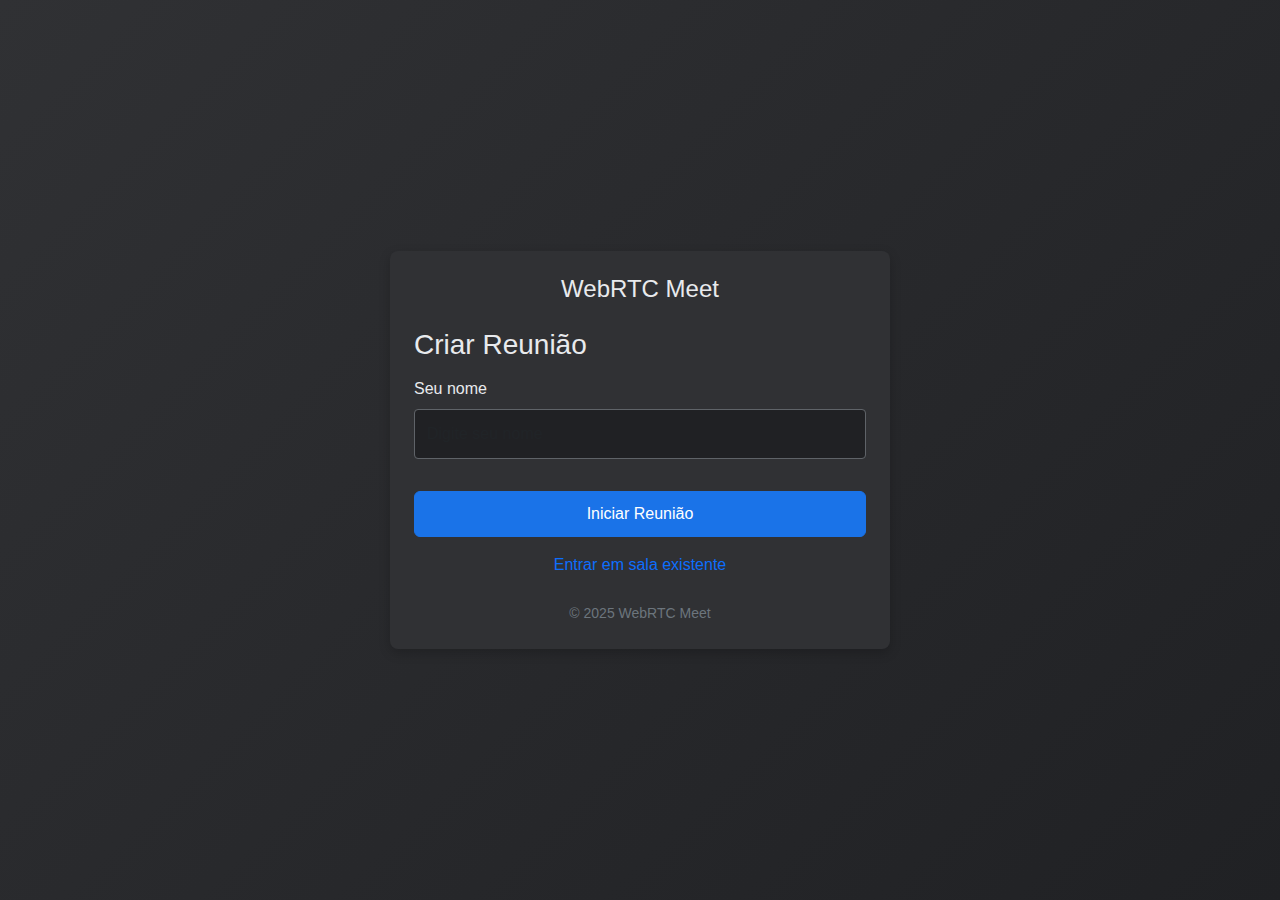
<file: index.html>
<!DOCTYPE html>
<html lang="pt-BR">
<head>
  <meta charset="UTF-8">
  <meta name="viewport" content="width=device-width, initial-scale=1.0">
  <title>WebRTC Meet</title>
  <link rel="stylesheet" href="https://cdn.jsdelivr.net/npm/bootstrap@5/dist/css/bootstrap.min.css">
  <link rel="stylesheet" href="https://use.fontawesome.com/releases/v5.15.4/css/all.css">
  <link rel="stylesheet" href="styles.css">
</head>
<body class="login-page">
  <div class="login-container">
    <!-- Título principal centralizado -->
    <h1 class="text-center mb-4">WebRTC Meet</h1>
    
    <div class="tab-content" id="tab-content">
      <!-- Aba principal - Criar reunião é o fluxo principal -->
      <div class="tab-pane active" id="create-tab">
        <h2 class="h3 mb-3">Criar Reunião</h2>
        <form id="create-form">
          <div class="form-group mb-3">
            <label for="create-name" class="form-label">Seu nome</label>
            <input type="text" id="create-name" class="form-control" placeholder="Digite seu nome" required>
          </div>
          <button type="submit" class="btn btn-primary w-100 mt-3">Iniciar Reunião</button>
          <div class="text-center mt-3">
            <a href="#" id="switch-to-join" class="text-decoration-none">Entrar em sala existente</a>
          </div>
        </form>
      </div>
      
      <!-- Aba secundária - Entrar em reunião existente -->
      <div class="tab-pane" id="join-tab">
        <h2 class="h3 mb-3">Entrar em Reunião</h2>
        <form id="join-form">
          <div class="form-group mb-3">
            <label for="join-name" class="form-label">Seu nome</label>
            <input type="text" id="join-name" class="form-control" placeholder="Digite seu nome" required>
          </div>
          <div class="form-group mb-3">
            <label for="room-code" class="form-label">Código da sala</label>
            <input type="text" id="room-code" class="form-control" placeholder="xxx-xxxx-xxx" required>
          </div>
          <button type="submit" class="btn btn-primary w-100 mt-3">Entrar na Reunião</button>
          <div class="text-center mt-3">
            <a href="#" id="switch-to-create" class="text-decoration-none">Criar nova sala</a>
          </div>
        </form>
      </div>
    </div>
    
    <!-- Rodapé -->
    <div class="text-center mt-4 text-secondary">
      <small>&copy; 2025 WebRTC Meet</small>
    </div>
  </div>
  
  <script src="index.js"></script>
</body>
</html>
</file>
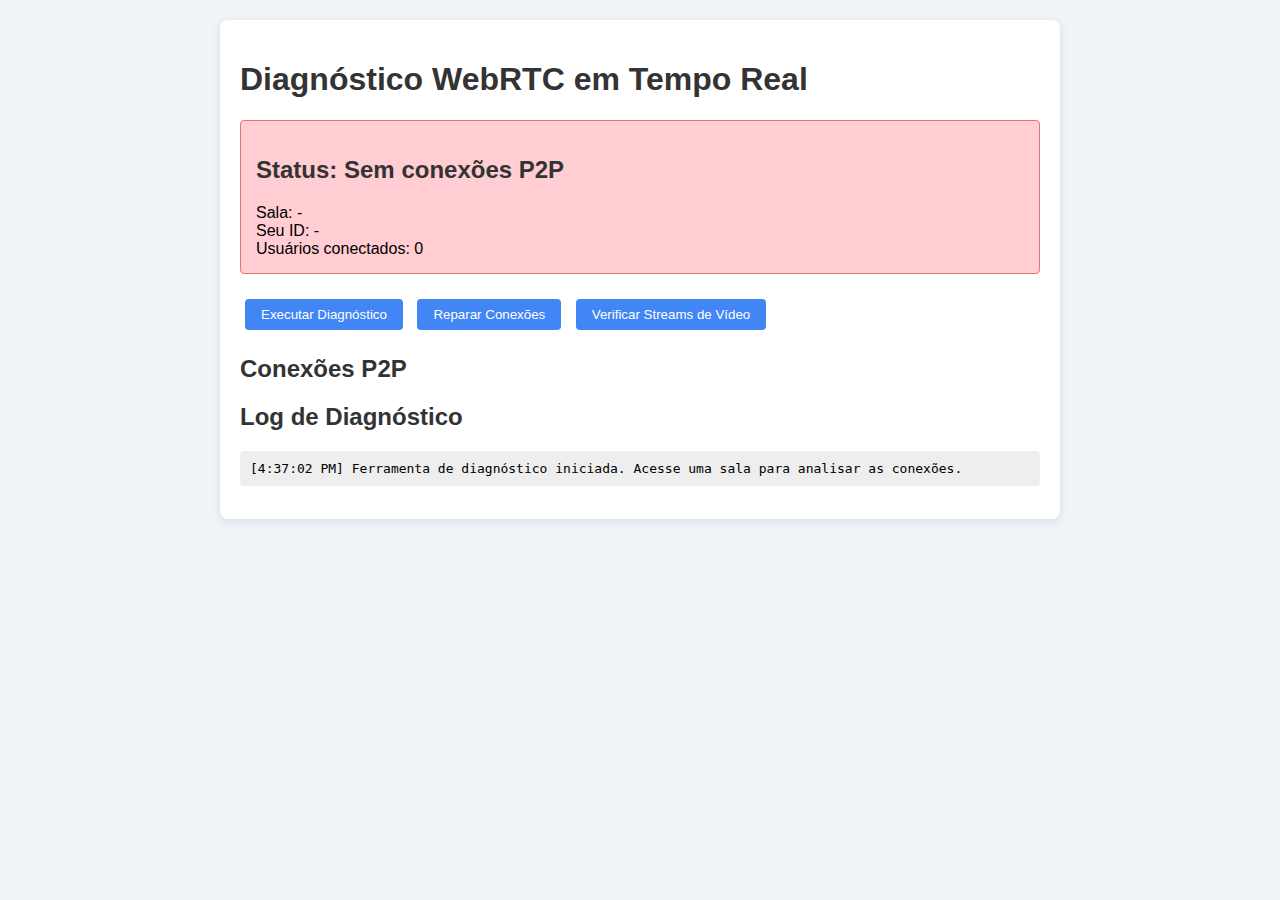
<file: conexao-diagnostico.html>
<!DOCTYPE html>
<html lang="pt-br">
<head>
    <meta charset="UTF-8">
    <meta name="viewport" content="width=device-width, initial-scale=1.0">
    <title>Diagnóstico WebRTC em Tempo Real</title>
    <style>
        body {
            font-family: Arial, sans-serif;
            margin: 0;
            padding: 20px;
            background-color: #f0f4f8;
        }
        h1, h2 {
            color: #333;
        }
        .container {
            max-width: 800px;
            margin: 0 auto;
            background: white;
            padding: 20px;
            border-radius: 8px;
            box-shadow: 0 2px 10px rgba(0,0,0,0.1);
        }
        button {
            background: #4285f4;
            color: white;
            border: none;
            padding: 8px 16px;
            border-radius: 4px;
            cursor: pointer;
            margin: 5px;
        }
        button:hover {
            background: #3367d6;
        }
        .card {
            border: 1px solid #ddd;
            border-radius: 4px;
            padding: 10px;
            margin: 10px 0;
            background: #f9f9f9;
        }
        .error {
            color: #d32f2f;
            font-weight: bold;
        }
        .success {
            color: #388e3c;
            font-weight: bold;
        }
        pre {
            background: #eee;
            padding: 10px;
            border-radius: 4px;
            overflow-x: auto;
        }
        .actions {
            margin: 20px 0;
        }
        #connection-status {
            padding: 15px;
            margin: 10px 0;
            border-radius: 4px;
        }
        .status-connected {
            background-color: #c8e6c9;
            border: 1px solid #81c784;
        }
        .status-disconnected {
            background-color: #ffcdd2;
            border: 1px solid #e57373;
        }
        .connection-details {
            display: grid;
            grid-template-columns: 1fr 1fr;
            gap: 10px;
            margin-top: 10px;
        }
    </style>
</head>
<body>
    <div class="container">
        <h1>Diagnóstico WebRTC em Tempo Real</h1>
        
        <div id="connection-status" class="status-disconnected">
            <h2>Status: <span id="status-text">Desconectado</span></h2>
            <div>Sala: <span id="room-id">-</span></div>
            <div>Seu ID: <span id="user-id">-</span></div>
            <div>Usuários conectados: <span id="connected-users">0</span></div>
        </div>
        
        <div class="actions">
            <button id="diagnose-btn">Executar Diagnóstico</button>
            <button id="repair-btn">Reparar Conexões</button>
            <button id="check-video-btn">Verificar Streams de Vídeo</button>
        </div>

        <h2>Conexões P2P</h2>
        <div id="connections-container"></div>
        
        <h2>Log de Diagnóstico</h2>
        <pre id="diagnostics-log"></pre>
    </div>

    <script type="module">
        import { diagnoseConnections, repairConnections, verifyVideoTracks } from './connection-fix.js';
        import * as WebRTC from './webrtc.js';
        
        // Elements
        const diagnoseBtn = document.getElementById('diagnose-btn');
        const repairBtn = document.getElementById('repair-btn');
        const checkVideoBtn = document.getElementById('check-video-btn');
        const connectionsContainer = document.getElementById('connections-container');
        const diagnosticsLog = document.getElementById('diagnostics-log');
        const statusText = document.getElementById('status-text');
        const roomIdElement = document.getElementById('room-id');
        const userIdElement = document.getElementById('user-id');
        const connectedUsersElement = document.getElementById('connected-users');
        const connectionStatus = document.getElementById('connection-status');
        
        // Add to log
        function log(message) {
            const timestamp = new Date().toLocaleTimeString();
            diagnosticsLog.textContent += `[${timestamp}] ${message}\n`;
            diagnosticsLog.scrollTop = diagnosticsLog.scrollHeight;
        }
        
        // Get WebRTC debug info
        function updateConnectionStatus() {
            const debugInfo = WebRTC.getDebugInfo();
            
            if (debugInfo) {
                roomIdElement.textContent = debugInfo.roomId || '-';
                userIdElement.textContent = debugInfo.userId || '-';
                
                const connectionCount = Object.keys(debugInfo.connections).length;
                connectedUsersElement.textContent = connectionCount.toString();
                
                if (connectionCount > 0) {
                    statusText.textContent = 'Conectado';
                    connectionStatus.className = 'status-connected';
                } else {
                    statusText.textContent = 'Sem conexões P2P';
                    connectionStatus.className = 'status-disconnected';
                }
                
                // Update connections display
                connectionsContainer.innerHTML = '';
                
                Object.entries(debugInfo.connections).forEach(([peerId, conn]) => {
                    const card = document.createElement('div');
                    card.className = 'card';
                    
                    const connectionState = conn.connectionState || conn.iceConnectionState;
                    const isConnected = connectionState === 'connected' || connectionState === 'completed';
                    
                    card.innerHTML = `
                        <h3>Peer: ${peerId}</h3>
                        <div class="connection-details">
                            <div>Estado ICE: <span class="${isConnected ? 'success' : 'error'}">${conn.iceConnectionState || 'N/A'}</span></div>
                            <div>Estado conexão: <span class="${isConnected ? 'success' : 'error'}">${conn.connectionState || 'N/A'}</span></div>
                            <div>Estado sinalização: ${conn.signalingState || 'N/A'}</div>
                            <div>Canal de dados: ${conn.dataChannelReadyState || 'N/A'}</div>
                        </div>
                        <button class="restart-btn" data-peer="${peerId}">Reiniciar conexão</button>
                    `;
                    
                    connectionsContainer.appendChild(card);
                });
                
                // Add event listeners to restart buttons
                document.querySelectorAll('.restart-btn').forEach(btn => {
                    btn.addEventListener('click', async () => {
                        const peerId = btn.dataset.peer;
                        log(`Reiniciando conexão com ${peerId}...`);
                        await repairConnections(WebRTC.getPeerConnections(), WebRTC.getUserId());
                        updateConnectionStatus();
                    });
                });
            }
        }
        
        // Run diagnosis
        diagnoseBtn.addEventListener('click', () => {
            log('Executando diagnóstico...');
            try {
                diagnoseConnections(WebRTC.getPeerConnections());
                updateConnectionStatus();
                log('Diagnóstico concluído. Verifique o console para detalhes.');
            } catch (e) {
                log(`Erro no diagnóstico: ${e.message}`);
                console.error(e);
            }
        });
        
        // Repair connections
        repairBtn.addEventListener('click', async () => {
            log('Tentando reparar conexões...');
            try {
                await repairConnections(WebRTC.getPeerConnections(), WebRTC.getUserId());
                updateConnectionStatus();
                log('Reparos concluídos. Verifique o console para detalhes.');
            } catch (e) {
                log(`Erro no reparo: ${e.message}`);
                console.error(e);
            }
        });
        
        // Check video tracks
        checkVideoBtn.addEventListener('click', () => {
            log('Verificando streams de vídeo...');
            try {
                verifyVideoTracks(WebRTC.getPeerConnections());
                log('Verificação de vídeo concluída. Verifique o console para detalhes.');
            } catch (e) {
                log(`Erro na verificação de vídeo: ${e.message}`);
                console.error(e);
            }
        });
        
        // Update status periodically
        setInterval(updateConnectionStatus, 3000);
        
        // Initial update
        updateConnectionStatus();
        log('Ferramenta de diagnóstico iniciada. Acesse uma sala para analisar as conexões.');
    </script>
</body>
</html>
</file>
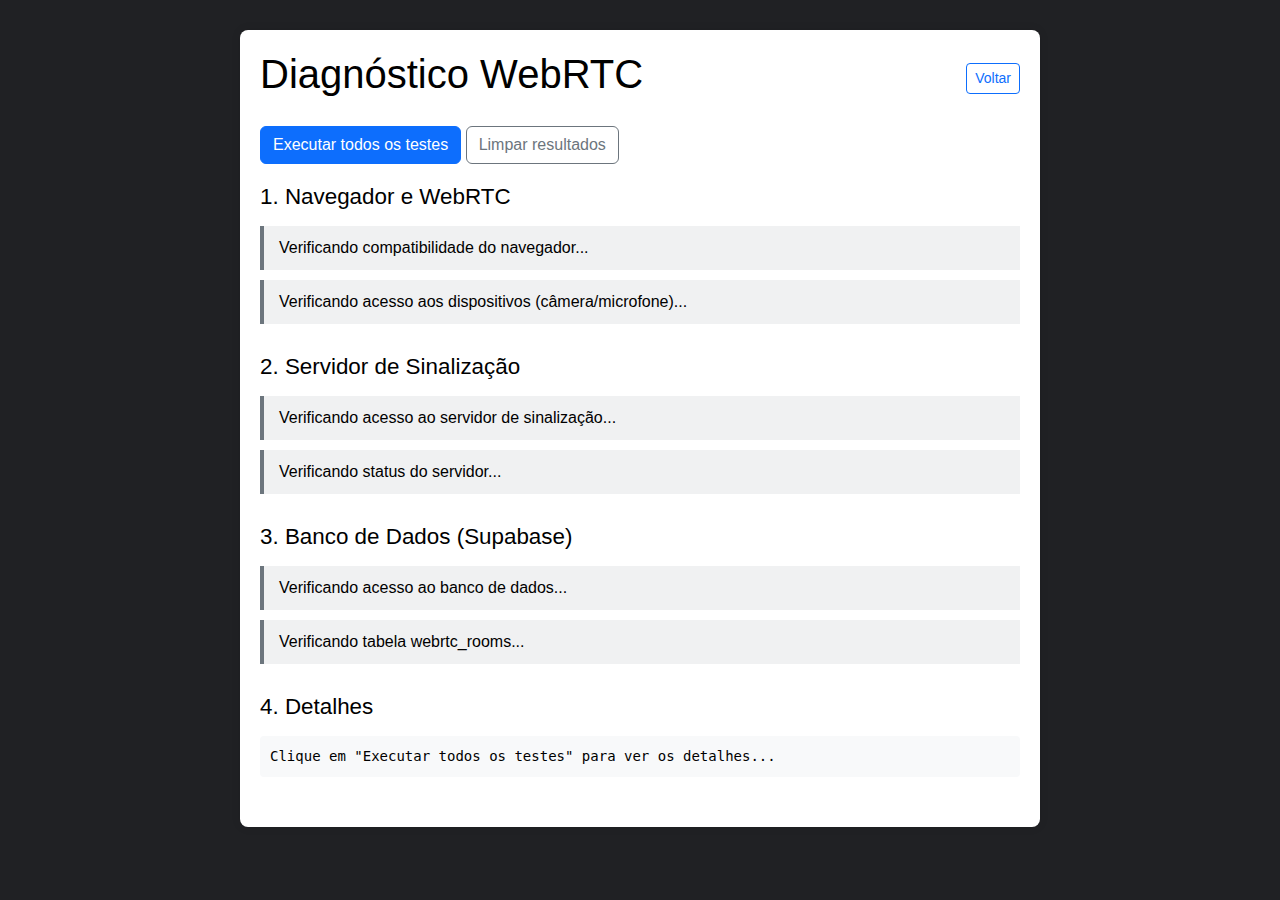
<file: diagnostico.html>
<!DOCTYPE html>
<html lang="pt-br">
<head>
    <meta charset="UTF-8">
    <meta name="viewport" content="width=device-width, initial-scale=1.0">
    <title>Diagnóstico WebRTC</title>
    <link rel="stylesheet" href="https://cdn.jsdelivr.net/npm/bootstrap@5/dist/css/bootstrap.min.css">
    <link rel="stylesheet" href="styles.css">
    <link rel="stylesheet" href="diagnostico-style.css">
    <style>
        /* Estilos movidos para diagnostico-style.css */
        .diagnostic-container {
            max-width: 800px;
            margin: 30px auto;
            padding: 20px;
            background-color: #fff;
            box-shadow: 0 0 10px rgba(0,0,0,0.1);
            border-radius: 8px;
        }
        
        .status-item {
            border-left: 4px solid #ccc;
            padding: 10px 15px;
            margin: 10px 0;
        }
        
        .status-success {
            border-left-color: #28a745;
            background-color: rgba(40, 167, 69, 0.1);
        }
        
        .status-warning {
            border-left-color: #ffc107;
            background-color: rgba(255, 193, 7, 0.1);
        }
        
        .status-error {
            border-left-color: #dc3545;
            background-color: rgba(220, 53, 69, 0.1);
        }
        
        .status-pending {
            border-left-color: #6c757d;
            background-color: rgba(108, 117, 125, 0.1);
        }
        
        .test-group {
            margin-bottom: 30px;
        }
        
        .test-group h2 {
            font-size: 1.4rem;
            margin-bottom: 15px;
        }
        
        .details-box {
            background-color: #f8f9fa;
            padding: 10px;
            border-radius: 4px;
            font-family: monospace;
            font-size: 14px;
            overflow-x: auto;
        }
        
        .action-buttons {
            margin: 20px 0;
        }
    </style>
</head>
<body>
    <div class="diagnostic-container">
        <div class="d-flex justify-content-between align-items-center">
            <h1>Diagnóstico WebRTC</h1>
            <a href="index.html" class="btn btn-outline-primary btn-sm">Voltar</a>
        </div>
        
        <div class="action-buttons">
            <button id="run-all-tests" class="btn btn-primary">Executar todos os testes</button>
            <button id="clear-results" class="btn btn-outline-secondary">Limpar resultados</button>
        </div>
        
        <div class="test-group">
            <h2>1. Navegador e WebRTC</h2>
            <div id="browser-check" class="status-item status-pending">Verificando compatibilidade do navegador...</div>
            <div id="device-access" class="status-item status-pending">Verificando acesso aos dispositivos (câmera/microfone)...</div>
        </div>
        
        <div class="test-group">
            <h2>2. Servidor de Sinalização</h2>
            <div id="server-access" class="status-item status-pending">Verificando acesso ao servidor de sinalização...</div>
            <div id="server-status" class="status-item status-pending">Verificando status do servidor...</div>
        </div>
        
        <div class="test-group">
            <h2>3. Banco de Dados (Supabase)</h2>
            <div id="db-access" class="status-item status-pending">Verificando acesso ao banco de dados...</div>
            <div id="db-table" class="status-item status-pending">Verificando tabela webrtc_rooms...</div>
        </div>
        
        <div class="test-group">
            <h2>4. Detalhes</h2>
            <div id="details" class="details-box">
                Clique em "Executar todos os testes" para ver os detalhes...
            </div>
        </div>
    </div>

    <script type="module">
        import { runSetupCheck, checkTableStatus, checkSignalServerStatus } from './setup-check.js';
        
        const SIGNALING_SERVER = 'https://webrtc-signaling.mosaicoworkers.workers.dev';
        
        // Status elements
        const browserCheck = document.getElementById('browser-check');
        const deviceAccess = document.getElementById('device-access');
        const serverAccess = document.getElementById('server-access');
        const serverStatus = document.getElementById('server-status');
        const dbAccess = document.getElementById('db-access');
        const dbTable = document.getElementById('db-table');
        const details = document.getElementById('details');
        
        // Buttons
        document.getElementById('run-all-tests').addEventListener('click', runAllTests);
        document.getElementById('clear-results').addEventListener('click', clearResults);
        
        // Set status with styling
        function setStatus(element, status, message) {
            element.textContent = message;
            element.className = 'status-item';
            
            switch(status) {
                case 'success':
                    element.classList.add('status-success');
                    break;
                case 'warning':
                    element.classList.add('status-warning');
                    break;
                case 'error':
                    element.classList.add('status-error');
                    break;
                default:
                    element.classList.add('status-pending');
            }
        }
        
        // Initialize with pending status
        function resetStatus() {
            setStatus(browserCheck, 'pending', 'Verificando compatibilidade do navegador...');
            setStatus(deviceAccess, 'pending', 'Verificando acesso aos dispositivos (câmera/microfone)...');
            setStatus(serverAccess, 'pending', 'Verificando acesso ao servidor de sinalização...');
            setStatus(serverStatus, 'pending', 'Verificando status do servidor...');
            setStatus(dbAccess, 'pending', 'Verificando acesso ao banco de dados...');
            setStatus(dbTable, 'pending', 'Verificando tabela webrtc_rooms...');
        }
        
        // Clear all results
        function clearResults() {
            resetStatus();
            details.textContent = 'Clique em "Executar todos os testes" para ver os detalhes...';
        }
        
        // Append detail information
        function appendDetail(message) {
            if (details.textContent === 'Clique em "Executar todos os testes" para ver os detalhes...') {
                details.textContent = '';
            }
            
            const timestamp = new Date().toLocaleTimeString();
            details.textContent += `[${timestamp}] ${message}\n`;
            details.scrollTop = details.scrollHeight;
            
            // Garantir que o texto seja visível (preto)
            details.style.color = '#000';
        }
        
        // Check browser compatibility
        async function checkBrowserCompatibility() {
            appendDetail('Verificando compatibilidade do navegador...');
            
            const features = {
                rtcPeerConnection: 'RTCPeerConnection' in window,
                getUserMedia: 'mediaDevices' in navigator && 'getUserMedia' in navigator.mediaDevices,
                rtcDataChannel: 'RTCDataChannel' in window
            };
            
            const allSupported = Object.values(features).every(f => f === true);
            
            if (allSupported) {
                setStatus(browserCheck, 'success', '✅ Navegador compatível com WebRTC');
                appendDetail('✅ Navegador suporta todas as APIs WebRTC necessárias');
            } else {
                setStatus(browserCheck, 'error', '❌ Navegador não totalmente compatível com WebRTC');
                appendDetail('❌ Navegador não suporta todas as APIs WebRTC necessárias:');
                
                if (!features.rtcPeerConnection) appendDetail('  - RTCPeerConnection não suportado');
                if (!features.getUserMedia) appendDetail('  - getUserMedia não suportado');
                if (!features.rtcDataChannel) appendDetail('  - RTCDataChannel não suportado');
            }
            
            return allSupported;
        }
        
        // Check device access
        async function checkDeviceAccess() {
            appendDetail('Verificando acesso aos dispositivos de mídia...');
            
            try {
                const devices = await navigator.mediaDevices.enumerateDevices();
                const hasCamera = devices.some(device => device.kind === 'videoinput');
                const hasMicrophone = devices.some(device => device.kind === 'audioinput');
                
                if (hasCamera && hasMicrophone) {
                    setStatus(deviceAccess, 'success', '✅ Câmera e microfone disponíveis');
                    appendDetail(`✅ Dispositivos encontrados: ${devices.length} total`);
                    appendDetail(`  - Câmeras: ${devices.filter(d => d.kind === 'videoinput').length}`);
                    appendDetail(`  - Microfones: ${devices.filter(d => d.kind === 'audioinput').length}`);
                } else {
                    const missing = [];
                    if (!hasCamera) missing.push('câmera');
                    if (!hasMicrophone) missing.push('microfone');
                    
                    setStatus(deviceAccess, 'warning', `⚠️ Falta acesso a ${missing.join(' e ')}`);
                    appendDetail(`⚠️ Dispositivos faltando: ${missing.join(', ')}`);
                }
                
                return true;
            } catch (error) {
                setStatus(deviceAccess, 'error', '❌ Erro ao acessar dispositivos');
                appendDetail(`❌ Erro ao acessar dispositivos: ${error.message}`);
                return false;
            }
        }
        
        // Check signaling server access
        async function checkServerAccessibility() {
            appendDetail('Verificando acesso ao servidor de sinalização...');
            
            try {
                const startTime = performance.now();
                const response = await fetch(`${SIGNALING_SERVER}/status`, { 
                    method: 'HEAD',
                    cache: 'no-store' 
                });
                const endTime = performance.now();
                const latency = Math.round(endTime - startTime);
                
                if (response.ok) {
                    setStatus(serverAccess, 'success', `✅ Servidor acessível (${latency}ms)`);
                    appendDetail(`✅ Servidor de sinalização acessível com latência de ${latency}ms`);
                    return true;
                } else {
                    setStatus(serverAccess, 'error', `❌ Resposta com erro: ${response.status}`);
                    appendDetail(`❌ Servidor respondeu com status ${response.status} ${response.statusText}`);
                    return false;
                }
            } catch (error) {
                setStatus(serverAccess, 'error', '❌ Servidor inacessível');
                appendDetail(`❌ Erro ao acessar servidor: ${error.message}`);
                return false;
            }
        }
        
        // Check server status
        async function checkServerStatus() {
            appendDetail('Verificando status do servidor de sinalização...');
            
            try {
                const response = await fetch(`${SIGNALING_SERVER}/status`);
                
                if (response.ok) {
                    const data = await response.json();
                    
                    if (data.success) {
                        setStatus(serverStatus, 'success', `✅ Servidor online com ${data.stats.rooms} salas`);
                        appendDetail(`✅ Status do servidor: Online`);
                        appendDetail(`  - Salas ativas: ${data.stats.rooms}`);
                        appendDetail(`  - Usuários totais: ${data.stats.totalUsers}`);
                        return true;
                    } else {
                        setStatus(serverStatus, 'warning', '⚠️ Resposta anormal do servidor');
                        appendDetail(`⚠️ Servidor retornou resposta anormal: ${JSON.stringify(data)}`);
                        return false;
                    }
                } else {
                    setStatus(serverStatus, 'error', `❌ Erro ao verificar status: ${response.status}`);
                    appendDetail(`❌ Erro ao verificar status do servidor: ${response.status} ${response.statusText}`);
                    return false;
                }
            } catch (error) {
                setStatus(serverStatus, 'error', '❌ Erro ao verificar status do servidor');
                appendDetail(`❌ Erro ao verificar status do servidor: ${error.message}`);
                return false;
            }
        }
        
        // Check database access
        async function checkDatabaseAccess() {
            appendDetail('Verificando acesso ao banco de dados Supabase...');
            
            try {
                const response = await fetch(`${SIGNALING_SERVER}/tablestatus`);
                
                if (response.ok) {
                    const data = await response.json();
                    
                    if (data.success) {
                        setStatus(dbAccess, 'success', '✅ Banco de dados acessível');
                        appendDetail(`✅ Banco de dados Supabase acessível: ${data.supabaseUrl}`);
                        return true;
                    } else {
                        setStatus(dbAccess, 'error', `❌ Erro de acesso: ${data.error}`);
                        appendDetail(`❌ Erro ao acessar banco de dados: ${data.error}`);
                        appendDetail(`  Detalhes: ${data.details || 'Sem detalhes adicionais'}`);
                        return false;
                    }
                } else {
                    setStatus(dbAccess, 'error', `❌ Erro na API: ${response.status}`);
                    appendDetail(`❌ Erro na API ao verificar banco: ${response.status} ${response.statusText}`);
                    return false;
                }
            } catch (error) {
                setStatus(dbAccess, 'error', '❌ Erro ao verificar banco');
                appendDetail(`❌ Erro ao verificar banco de dados: ${error.message}`);
                return false;
            }
        }
        
        // Check database table
        async function checkDatabaseTable() {
            appendDetail('Verificando tabela webrtc_rooms...');
            
            try {
                const response = await fetch(`${SIGNALING_SERVER}/tablestatus`);
                
                if (response.ok) {
                    const data = await response.json();
                    
                    if (data.success) {
                        setStatus(dbTable, 'success', `✅ Tabela OK: ${data.count} salas`);
                        appendDetail(`✅ Tabela webrtc_rooms encontrada`);
                        appendDetail(`  - Número de salas registradas: ${data.count}`);
                        return true;
                    } else {
                        setStatus(dbTable, 'error', '❌ Erro ao verificar tabela');
                        appendDetail(`❌ Erro ao verificar tabela: ${data.error}`);
                        return false;
                    }
                } else {
                    setStatus(dbTable, 'error', `❌ Erro na API: ${response.status}`);
                    appendDetail(`❌ Erro na API ao verificar tabela: ${response.status} ${response.statusText}`);
                    return false;
                }
            } catch (error) {
                setStatus(dbTable, 'error', '❌ Erro ao verificar tabela');
                appendDetail(`❌ Erro ao verificar tabela: ${error.message}`);
                return false;
            }
        }
        
        // Run all tests
        async function runAllTests() {
            // Reset status
            resetStatus();
            
            // Clear details
            details.textContent = '';
            
            appendDetail('Iniciando diagnóstico completo...');
            appendDetail(`Hora de início: ${new Date().toLocaleTimeString()}`);
            appendDetail(`Navegador: ${navigator.userAgent}`);
            appendDetail('-------------------------------------');
            
            // Run all tests in sequence
            await checkBrowserCompatibility();
            await checkDeviceAccess();
            await checkServerAccessibility();
            await checkServerStatus();
            await checkDatabaseAccess();
            await checkDatabaseTable();
            
            appendDetail('-------------------------------------');
            appendDetail(`Diagnóstico concluído: ${new Date().toLocaleTimeString()}`);
        }
        
        // Run basic checks on page load
        document.addEventListener('DOMContentLoaded', () => {
            checkBrowserCompatibility();
        });
    </script>
</body>
</html>
</file>
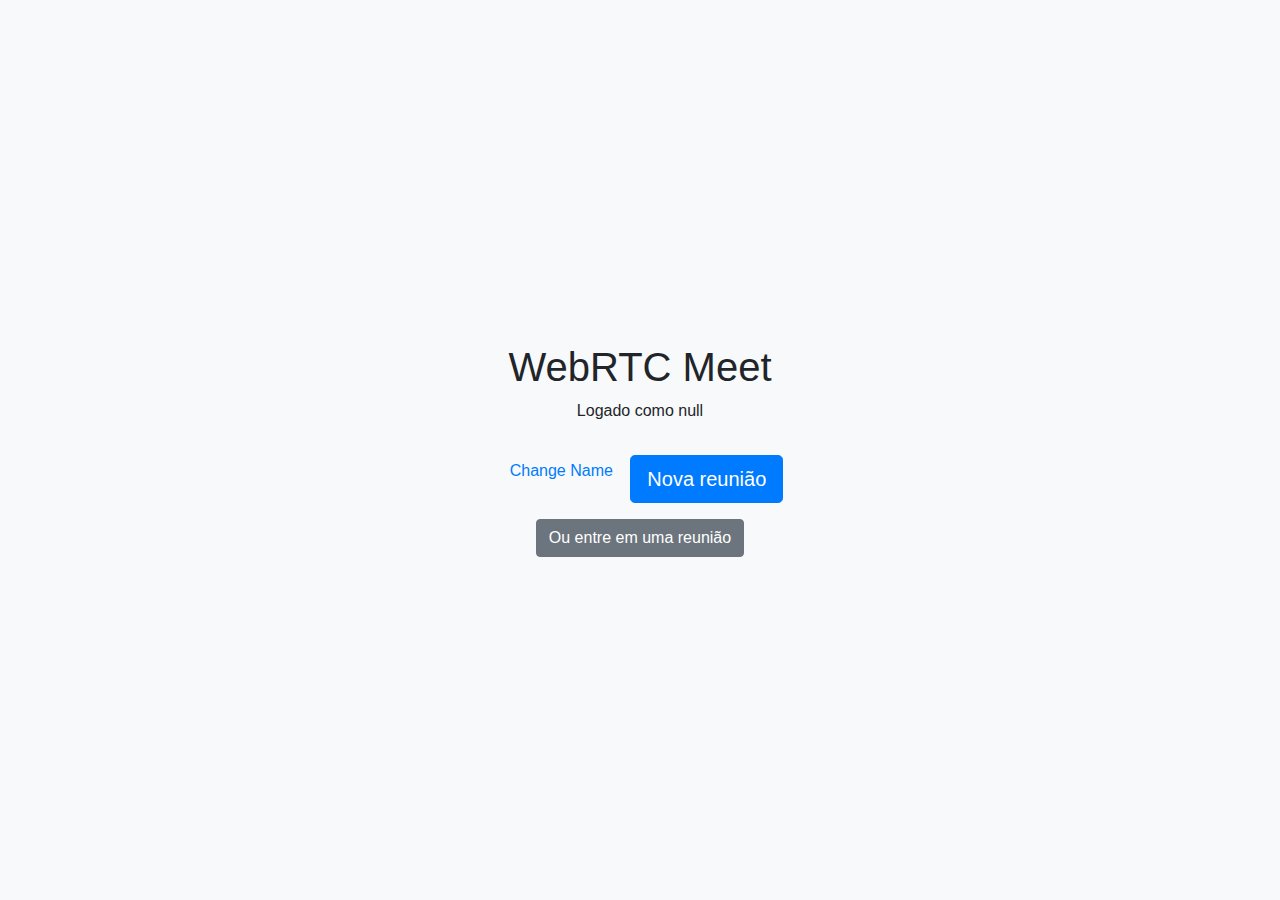
<file: sala.html>
<!DOCTYPE html>
<html lang="en">
<head>
  <meta charset="UTF-8" />
  <meta name="viewport" content="width=device-width, initial-scale=1.0" />
  <title>WebRTC Meet - Create or Join Room</title>
  <link rel="stylesheet" href="https://stackpath.bootstrapcdn.com/bootstrap/4.5.2/css/bootstrap.min.css">
  <style>
    body {
      display: flex;
      justify-content: center;
      align-items: center;
      height: 100vh;
      background-color: #f8f9fa;
    }
    .container {
      max-width: 400px;
    }
  </style>
</head>
<body>
  <div class="container text-center">
    <h1>WebRTC Meet</h1>
    <p id="user-greeting"></p>
    <button id="change-name" class="btn btn-link">Change Name</button>
    <button id="new-meeting" class="btn btn-primary btn-lg mt-3">Nova reunião</button>
    <div class="mt-3">
      <button id="join-meeting-button" class="btn btn-secondary">Ou entre em uma reunião</button>
      <form id="join-meeting-form" class="mt-3" style="display: none;">
        <div class="form-group">
          <label for="room-name">Nome da sala</label>
          <input type="text" id="room-name" class="form-control" required>
        </div>
        <button type="submit" class="btn btn-success mt-3">Entrar</button>
      </form>
    </div>
  </div>
  <script>
    document.getElementById('user-greeting').textContent = `Logado como ${localStorage.getItem('userName')}`;

    document.getElementById('change-name').addEventListener('click', () => {
      localStorage.removeItem('userName');
      window.location.href = 'index.html';
    });

    document.getElementById('new-meeting').addEventListener('click', () => {
      const roomName = Math.random().toString(36).substring(2, 15);
      window.location.href = `calls.html?room=${roomName}`;
    });

    document.getElementById('join-meeting-button').addEventListener('click', () => {
      document.getElementById('join-meeting-form').style.display = 'block';
    });

    document.getElementById('join-meeting-form').addEventListener('submit', (event) => {
      event.preventDefault();
      const roomName = document.getElementById('room-name').value;
      window.location.href = `calls.html?room=${roomName}`;
    });
  </script>
</body>
</html>
</file>
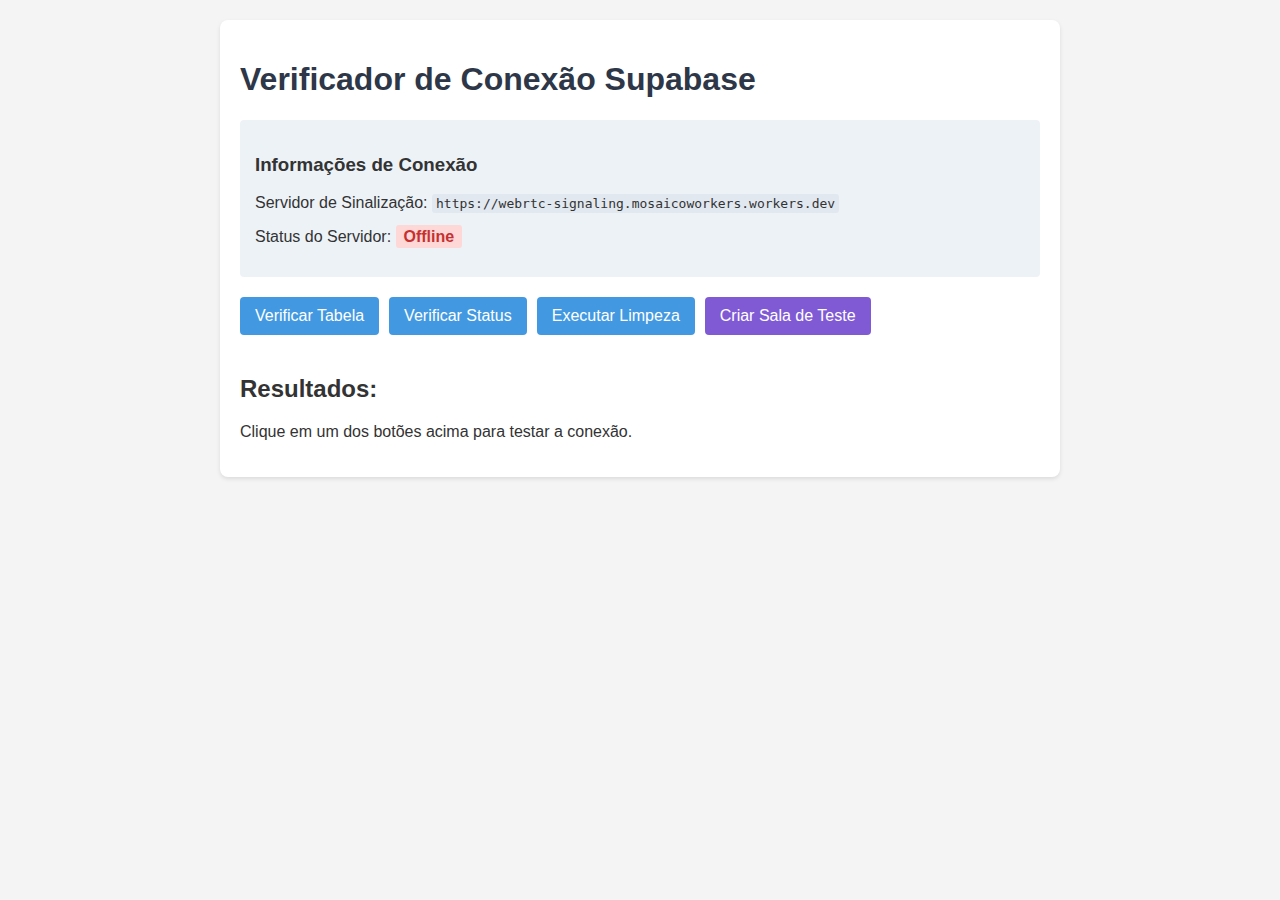
<file: supabase-check.html>
<!DOCTYPE html>
<html lang="pt-br">
<head>
    <meta charset="UTF-8">
    <meta name="viewport" content="width=device-width, initial-scale=1.0">
    <title>Verificador de Conexão Supabase</title>
    <style>
        body {
            font-family: Arial, sans-serif;
            margin: 0;
            padding: 20px;
            background-color: #f4f4f4;
            color: #333;
        }
        .container {
            max-width: 800px;
            margin: 0 auto;
            background-color: #fff;
            padding: 20px;
            border-radius: 8px;
            box-shadow: 0 2px 4px rgba(0,0,0,0.1);
        }
        h1 {
            color: #2d3748;
        }
        button {
            background-color: #4299e1;
            color: white;
            border: none;
            padding: 10px 15px;
            border-radius: 4px;
            cursor: pointer;
            font-size: 16px;
            margin-bottom: 20px;
        }
        button:hover {
            background-color: #3182ce;
        }
        pre {
            background-color: #f8f8f8;
            padding: 15px;
            border-radius: 4px;
            overflow: auto;
        }
        .error {
            color: #e53e3e;
        }
        .success {
            color: #38a169;
        }
        .actions {
            display: flex;
            flex-wrap: wrap;
            gap: 10px;
            margin-bottom: 20px;
        }
        .connection-info {
            background-color: #edf2f7;
            padding: 15px;
            border-radius: 4px;
            margin-bottom: 20px;
        }
        .status {
            font-weight: bold;
            padding: 3px 8px;
            border-radius: 3px;
        }
        .status-online {
            background-color: #c6f6d5;
            color: #2f855a;
        }
        .status-error {
            background-color: #fed7d7;
            color: #c53030;
        }
        .status-unknown {
            background-color: #e2e8f0;
            color: #4a5568;
        }
        code {
            background-color: #e2e8f0;
            padding: 2px 4px;
            border-radius: 3px;
            font-family: monospace;
        }
        .special-btn {
            background-color: #805ad5;
        }
        .special-btn:hover {
            background-color: #6b46c1;
        }
        .error-help {
            background-color: #feebc8;
            border-left: 4px solid #dd6b20;
            padding: 15px;
            margin-top: 20px;
            border-radius: 4px;
        }
    </style>
</head>
<body>
    <div class="container">
        <h1>Verificador de Conexão Supabase</h1>
        
        <div class="connection-info">
            <div class="server-info">
                <h3>Informações de Conexão</h3>
                <p>Servidor de Sinalização: <code id="server-url">Verificando...</code></p>
                <p>Status do Servidor: <span id="server-status" class="status">Não verificado</span></p>
            </div>
        </div>
        
        <div class="actions">
            <button id="checkTable">Verificar Tabela</button>
            <button id="checkStatus">Verificar Status</button>
            <button id="runCleanup">Executar Limpeza</button>
            <button id="createTestRoom" class="special-btn">Criar Sala de Teste</button>
        </div>
        
        <h2>Resultados:</h2>
        <div id="results">
            <p>Clique em um dos botões acima para testar a conexão.</p>
        </div>
        
        <div class="error-help" id="errorHelp" style="display: none;">
            <h3>Ajuda para Resolução de Problemas</h3>
            <p id="errorHelpText"></p>
        </div>
    </div>

    <script>
        const SIGNALING_SERVER = 'https://webrtc-signaling.mosaicoworkers.workers.dev';
        
        // Inicialização
        document.addEventListener('DOMContentLoaded', () => {
            // Exibir URL do servidor
            document.getElementById('server-url').textContent = SIGNALING_SERVER;
            
            // Verificar status inicial
            checkInitialStatus();
        });
        
        async function checkInitialStatus() {
            try {
                const response = await fetch(`${SIGNALING_SERVER}/status`, { method: 'HEAD' });
                
                if (response.ok) {
                    updateServerStatus('Online', 'status-online');
                } else {
                    updateServerStatus('Erro: ' + response.status, 'status-error');
                }
            } catch (error) {
                updateServerStatus('Offline', 'status-error');
            }
        }
        
        function updateServerStatus(text, className) {
            const statusElement = document.getElementById('server-status');
            statusElement.textContent = text;
            statusElement.className = 'status ' + className;
        }
        
        function displayResult(data, isError = false) {
            const resultsDiv = document.getElementById('results');
            const pre = document.createElement('pre');
            pre.className = isError ? 'error' : 'success';
            pre.textContent = typeof data === 'object' ? JSON.stringify(data, null, 2) : data;
            
            // Adicionar timestamp
            const timestamp = document.createElement('p');
            timestamp.textContent = `${new Date().toLocaleTimeString()}`;
            
            resultsDiv.innerHTML = '';
            resultsDiv.appendChild(timestamp);
            resultsDiv.appendChild(pre);
            
            // Mostrar ajuda para erros específicos
            const errorHelp = document.getElementById('errorHelp');
            const errorHelpText = document.getElementById('errorHelpText');
            
            if (isError) {
                // Tentar identificar o erro
                errorHelp.style.display = 'block';
                
                if (typeof data === 'object' && data.details && data.details.includes('PGRST123')) {
                    errorHelpText.innerHTML = `
                        <p>O erro <strong>"Use of aggregate functions is not allowed"</strong> indica que o PostgREST (que o Supabase usa) não está permitindo funções de agregação como <code>count()</code>.</p>
                        <p><strong>Solução:</strong> Atualize o worker.js para usar uma abordagem diferente para verificar a existência da tabela, sem usar funções agregadoras.</p>
                    `;
                } else if (data.includes('Failed to fetch') || data.includes('NetworkError')) {
                    errorHelpText.innerHTML = `
                        <p>Erro de conexão com o servidor. Possíveis causas:</p>
                        <ul>
                            <li>Servidor offline ou inacessível</li>
                            <li>CORS bloqueando a requisição</li>
                            <li>Problemas de rede</li>
                        </ul>
                        <p><strong>Solução:</strong> Verifique se o servidor está online e se as configurações de CORS estão corretas.</p>
                    `;
                } else {
                    errorHelp.style.display = 'none';
                }
            } else {
                errorHelp.style.display = 'none';
            }
        }
        
        document.getElementById('checkTable').addEventListener('click', async () => {
            try {
                const response = await fetch(`${SIGNALING_SERVER}/tablestatus`);
                const data = await response.json();
                displayResult(data, !data.success);
            } catch (error) {
                displayResult(`Erro ao verificar tabela: ${error.message}`, true);
            }
        });
        
        document.getElementById('checkStatus').addEventListener('click', async () => {
            try {
                const response = await fetch(`${SIGNALING_SERVER}/status`);
                const data = await response.json();
                displayResult(data, !data.success);
            } catch (error) {
                displayResult(`Erro ao verificar status: ${error.message}`, true);
            }
        });
        
        document.getElementById('runCleanup').addEventListener('click', async () => {
            try {
                const response = await fetch(`${SIGNALING_SERVER}/cleanup?key=seu-token-secreto`);
                const data = await response.json();
                displayResult(data, !data.success);
            } catch (error) {
                displayResult(`Erro ao executar limpeza: ${error.message}`, true);
            }
        });
        
        // Botão para criar sala de teste
        document.getElementById('createTestRoom').addEventListener('click', async () => {
            try {
                // Gerar código de sala aleatório
                const roomId = generateRandomRoomId();
                
                // Criar sala de teste diretamente via API
                const testData = {
                    users: {
                        "test-user-1": {
                            id: "test-user-1",
                            name: "Usuário de Teste",
                            timestamp: Date.now()
                        }
                    },
                    signals: []
                };
                
                // Enviar para o endpoint join (que cria a sala implicitamente)
                const response = await fetch(`${SIGNALING_SERVER}/join`, {
                    method: 'POST',
                    headers: {
                        'Content-Type': 'application/json'
                    },
                    body: JSON.stringify({
                        room: roomId,
                        id: "test-user-1",
                        name: "Usuário de Teste"
                    })
                });
                
                const data = await response.json();
                
                if (data.success) {
                    displayResult({
                        success: true,
                        message: `Sala de teste criada com sucesso`,
                        roomId: roomId,
                        response: data
                    });
                } else {
                    displayResult({
                        success: false,
                        message: `Falha ao criar sala de teste`,
                        roomId: roomId,
                        response: data
                    }, true);
                }
            } catch (error) {
                displayResult(`Erro ao criar sala de teste: ${error.message}`, true);
            }
        });
        
        // Função para gerar ID de sala aleatório
        function generateRandomRoomId() {
            const chars = 'abcdefghijklmnopqrstuvwxyz';
            let code = '';
            
            for (let i = 0; i < 3; i++) {
                code += chars.charAt(Math.floor(Math.random() * chars.length));
            }
            code += '-';
            for (let i = 0; i < 4; i++) {
                code += chars.charAt(Math.floor(Math.random() * chars.length));
            }
            code += '-';
            for (let i = 0; i < 3; i++) {
                code += chars.charAt(Math.floor(Math.random() * chars.length));
            }
            
            return code;
        }
    </script>
</body>
</html>
</file>
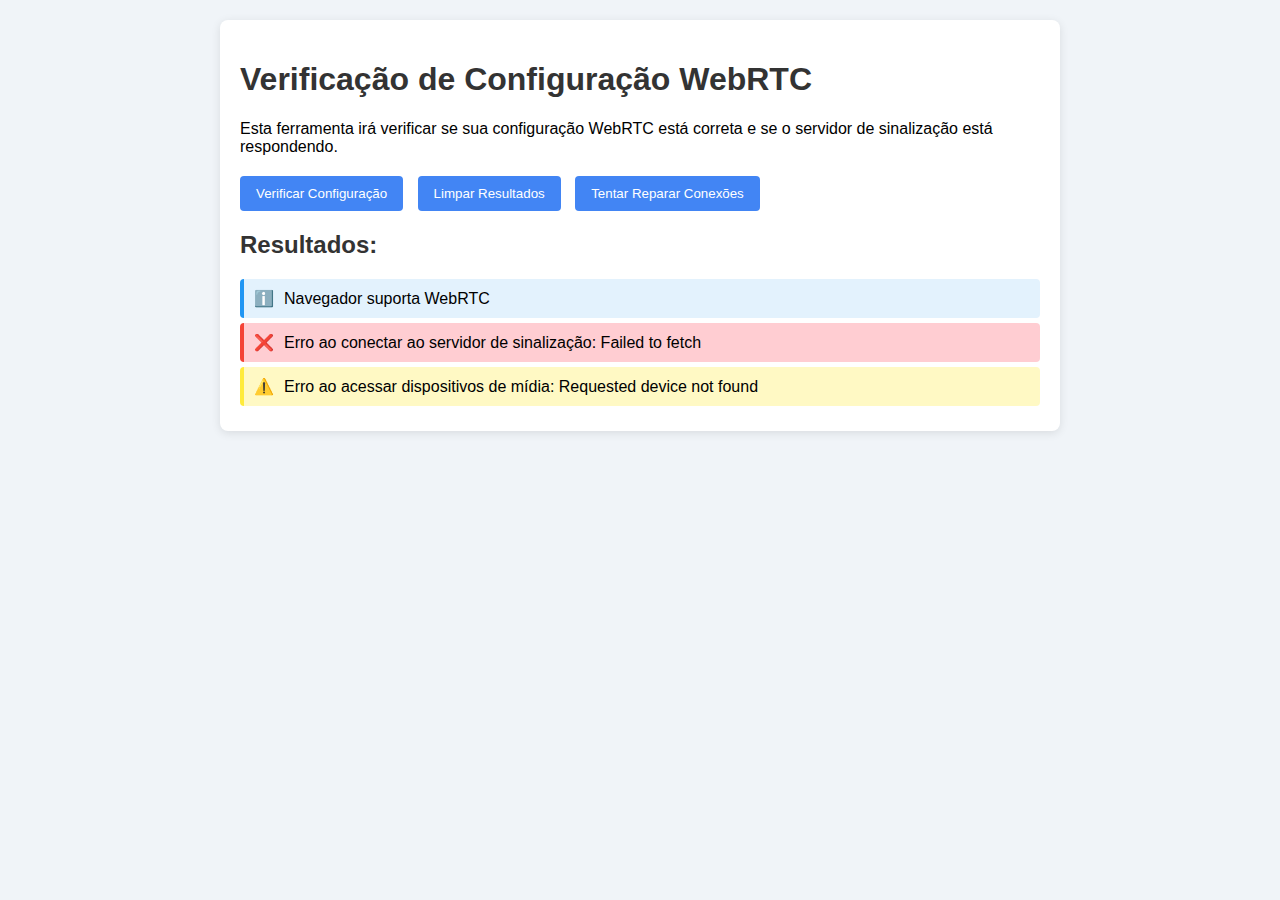
<file: webrtc-checagem.html>
<!DOCTYPE html>
<html lang="pt-br">
<head>
    <meta charset="UTF-8">
    <meta name="viewport" content="width=device-width, initial-scale=1.0">
    <title>Verificação WebRTC</title>
    <style>
        body {
            font-family: Arial, sans-serif;
            margin: 0;
            padding: 20px;
            background-color: #f0f4f8;
        }
        h1, h2 {
            color: #333;
        }
        .container {
            max-width: 800px;
            margin: 0 auto;
            background: white;
            padding: 20px;
            border-radius: 8px;
            box-shadow: 0 2px 10px rgba(0,0,0,0.1);
        }
        .result {
            padding: 10px;
            margin: 5px 0;
            border-radius: 4px;
        }
        .success {
            background-color: #c8e6c9;
            border-left: 4px solid #4caf50;
        }
        .error {
            background-color: #ffcdd2;
            border-left: 4px solid #f44336;
        }
        .warning {
            background-color: #fff9c4;
            border-left: 4px solid #ffeb3b;
        }
        .info {
            background-color: #e3f2fd;
            border-left: 4px solid #2196f3;
        }
        .icon {
            margin-right: 10px;
        }
        .actions {
            margin: 20px 0;
        }
        button {
            background: #4285f4;
            color: white;
            border: none;
            padding: 10px 16px;
            border-radius: 4px;
            cursor: pointer;
            margin-right: 10px;
        }
        button:hover {
            background: #3367d6;
        }
    </style>
</head>
<body>
    <div class="container">
        <h1>Verificação de Configuração WebRTC</h1>
        
        <p>Esta ferramenta irá verificar se sua configuração WebRTC está correta e se o servidor de sinalização está respondendo.</p>
        
        <div class="actions">
            <button id="check-btn">Verificar Configuração</button>
            <button id="clear-btn">Limpar Resultados</button>
            <button id="repair-btn">Tentar Reparar Conexões</button>
        </div>
        
        <h2>Resultados:</h2>
        <div id="results"></div>
    </div>

    <script type="module">
        import { checkWebRTCConfig } from './webrtc-config-check.js';
        
        document.getElementById('check-btn').addEventListener('click', () => {
            // Limpar resultados anteriores
            document.getElementById('results').innerHTML = '';
            
            // Executar verificação
            checkWebRTCConfig();
        });
        
        document.getElementById('clear-btn').addEventListener('click', () => {
            document.getElementById('results').innerHTML = '';
        });
        
        document.getElementById('repair-btn').addEventListener('click', async () => {
            try {
                // Importar módulos necessários
                const WebRTC = await import('./webrtc.js');
                const FixTools = await import('./connection-fix.js');
                
                // Verificar se estamos em uma sala
                const debugInfo = WebRTC.getDebugInfo();
                
                if (debugInfo.roomId) {
                    // Se estamos em uma sala, tentar reparar conexões
                    document.getElementById('results').innerHTML += '<div class="result info">Tentando reparar conexões...</div>';
                    
                    const peerConnections = WebRTC.getPeerConnections();
                    const userId = WebRTC.getUserId();
                    
                    // Realizar diagnóstico inicial
                    FixTools.diagnoseConnections(peerConnections);
                    
                    // Tentar reparar
                    await FixTools.repairConnections(peerConnections, userId);
                    
                    // Reprocessar sinais pendentes
                    await WebRTC.reprocessPendingSignals();
                    
                    document.getElementById('results').innerHTML += '<div class="result success">Reparo concluído. Verifique o console para mais detalhes.</div>';
                } else {
                    document.getElementById('results').innerHTML += '<div class="result warning">Você não está conectado a nenhuma sala.</div>';
                }
            } catch (error) {
                console.error("Erro ao reparar conexões:", error);
                document.getElementById('results').innerHTML += `<div class="result error">Erro ao reparar: ${error.message}</div>`;
            }
        });
    </script>
</body>
</html>
</file>
<file: styles.css>
/* Variáveis e estilos base */
:root {
  --primary-color: #1a73e8;
  --danger-color: #ea4335;
  --background-color: #202124;
  --surface-color: #303134;
  --text-color: #e8eaed;
  --secondary-text-color: #9aa0a6;
  --border-color: #5f6368;
  --hover-color: #3c4043;
}

* {
  box-sizing: border-box;
  margin: 0;
  padding: 0;
}

html, body {
  height: 100%;
  font-family: 'Google Sans', Roboto, Arial, sans-serif;
  color: var(--text-color);
  background-color: var(--background-color);
  overflow: hidden;
}

/* Estilos da página index */
body.login-page {
  display: flex;
  justify-content: center;
  align-items: center;
  min-height: 100vh;
  background: linear-gradient(135deg, #303134 0%, #202124 100%);
}

.login-container {
  background-color: var(--surface-color);
  border-radius: 8px;
  box-shadow: 0 4px 12px rgba(0, 0, 0, 0.2);
  width: 100%;
  max-width: 500px;
  padding: 24px;
}

.login-container h1 {
  color: var(--text-color);
  font-size: 24px;
  margin-bottom: 24px;
  text-align: center;
}

.login-container .form-group {
  margin-bottom: 20px;
}

.login-container .form-control {
  background-color: var(--background-color);
  border: 1px solid var(--border-color);
  color: var(--text-color);
  padding: 12px;
  height: auto;
  border-radius: 4px;
}

.login-container .form-control:focus {
  border-color: var(--primary-color);
  box-shadow: 0 0 0 2px rgba(26, 115, 232, 0.2);
}

.login-container .btn-primary {
  background-color: var(--primary-color);
  border-color: var(--primary-color);
  padding: 10px 20px;
  font-size: 16px;
  width: 100%;
}

.login-container .btn-primary:hover,
.login-container .btn-primary:focus {
  background-color: #1765cc;
  border-color: #1765cc;
}

.form-label {
  color: var(--text-color);
  margin-bottom: 8px;
}

/* Layout da sala de reunião */
.meet-container {
  display: flex;
  flex-direction: column;
  height: 100vh;
  overflow: hidden;
  position: relative;
}

.meet-header {
  display: flex;
  justify-content: space-between;
  align-items: center;
  padding: 8px 16px;
  height: 56px;
  z-index: 10;
  background-color: var(--surface-color);
}

.meet-info {
  display: flex;
  align-items: center;
}

.meet-info h1 {
  font-size: 18px;
  font-weight: 400;
  margin: 0;
}

.separator {
  margin: 0 12px;
  color: var(--border-color);
}

.meet-actions {
  display: flex;
  align-items: center;
}

.action-button {
  background: transparent;
  color: var(--text-color);
  border: none;
  border-radius: 50%;
  width: 40px;
  height: 40px;
  display: flex;
  align-items: center;
  justify-content: center;
  cursor: pointer;
  transition: background-color 0.2s;
}

.action-button:hover {
  background-color: var(--hover-color);
}

/* Área de vídeos */
.video-area {
  flex: 1;
  position: relative;
  overflow: hidden;
  display: flex;
  flex-direction: column;
}

.main-video-container {
  flex: 1;
  width: 100%;
  position: relative;
  display: flex;
  justify-content: center;
  align-items: center;
  overflow: hidden;
  background-color: #000;
}

.main-video-container .video-container {
  height: 100%;
  width: 100%;
  max-height: calc(100vh - 144px);
  display: flex;
  align-items: center;
  justify-content: center;
  background-color: #000;
}

.video-container {
  position: relative;
  max-height: 100%;
  max-width: 100%;
  aspect-ratio: 16/9;
  background-color: #000;
  border-radius: 8px;
  overflow: hidden;
}

.video-container video {
  width: 100%;
  height: 100%;
  object-fit: cover;
  background-color: #1a1a1a;
  transform: scaleX(-1);
}

.video-container.video-off video {
  opacity: 0.3;
}

.video-container.video-off::after {
  content: '';
  position: absolute;
  top: 0;
  left: 0;
  width: 100%;
  height: 100%;
  background-color: #1a1a1a;
  background-image: url('data:image/svg+xml;utf8,<svg xmlns="http://www.w3.org/2000/svg" width="24" height="24" viewBox="0 0 24 24" fill="none" stroke="white" stroke-width="2" stroke-linecap="round" stroke-linejoin="round"><path d="M12 2C6.48 2 2 6.48 2 12s4.48 10 10 10 10-4.48 10-10S17.52 2 12 2z"></path><circle cx="12" cy="10" r="3"></circle><path d="M12 13c-2.67 0-8 1.34-8 4v1h16v-1c0-2.66-5.33-4-8-4z"></path></svg>');
  background-repeat: no-repeat;
  background-position: center;
  z-index: 5;
}

.video-play-button {
  position: absolute;
  top: 50%;
  left: 50%;
  transform: translate(-50%, -50%);
  background-color: rgba(0, 0, 0, 0.6);
  color: white;
  border: none;
  border-radius: 50%;
  width: 60px;
  height: 60px;
  font-size: 24px;
  cursor: pointer;
  z-index: 10;
}

/* Barra de controles */
.call-controls {
  position: fixed;
  left: 50%;
  bottom: 20px;
  transform: translateX(-50%);
  display: flex;
  justify-content: center;
  align-items: center;
  gap: 12px;
  background-color: rgba(32, 33, 36, 0.8);
  border-radius: 32px;
  padding: 8px 16px;
  z-index: 100;
  box-shadow: 0 2px 8px rgba(0, 0, 0, 0.3);
}

.control-group {
  position: relative;
  display: flex;
  flex-direction: column;
  align-items: center;
}

.control-button {
  background-color: rgba(48, 49, 52, 0.8);
  color: var(--text-color);
  width: 48px;
  height: 48px;
  border-radius: 50%;
  border: none;
  display: flex;
  align-items: center;
  justify-content: center;
  cursor: pointer;
  transition: all 0.2s;
}

.control-button:hover {
  background-color: var(--hover-color);
}

.control-button.disabled {
  color: var(--danger-color);
}

.control-button.end-call {
  background-color: var(--danger-color);
  color: white;
}

.control-button.end-call:hover {
  background-color: #d93025;
}

.settings-button {
  background: transparent;
  color: var(--text-color);
  border: none;
  width: 24px;
  height: 16px;
  display: flex;
  align-items: center;
  justify-content: center;
  font-size: 10px;
  cursor: pointer;
}

/* PIP Container */
.pip-container {
  position: absolute;
  top: 70px;
  right: 10px;
  display: flex;
  flex-direction: column;
  gap: 10px;
  z-index: 90;
  max-height: calc(100vh - 160px);
  overflow: hidden;
}

.pip-container .video-container {
  width: 160px;
  height: 90px;
  box-shadow: 0 2px 8px rgba(0, 0, 0, 0.5);
  transition: transform 0.2s;
  cursor: pointer;
}

.pip-container .video-container:hover {
  transform: scale(1.05);
  z-index: 91;
}

/* Nome do participante */
.participant-name {
  position: absolute;
  bottom: 8px;
  left: 8px;
  background-color: rgba(0, 0, 0, 0.6);
  color: white;
  padding: 3px 8px;
  border-radius: 4px;
  font-size: 12px;
  z-index: 10;
}

/* Ícones de status */
.status-icons {
  position: absolute;
  top: 10px;
  left: 10px;
  display: flex;
  gap: 8px;
}

.status-icon {
  width: 24px;
  height: 24px;
  display: flex;
  align-items: center;
  justify-content: center;
  border-radius: 50%;
  background-color: rgba(0, 0, 0, 0.6);
  color: white;
  font-size: 12px;
}

/* Menus de configurações */
.settings-menu-container {
  position: relative;
}

.settings-menu {
  position: absolute;
  bottom: 100%;
  left: 50%;
  transform: translateX(-50%);
  background-color: var(--surface-color);
  border-radius: 8px;
  padding: 16px;
  width: 300px;
  box-shadow: 0 4px 12px rgba(0, 0, 0, 0.3);
  z-index: 100;
  margin-bottom: 8px;
}

.settings-menu h3 {
  font-size: 16px;
  margin-bottom: 12px;
  color: var(--text-color);
}

.settings-item {
  margin-bottom: 12px;
}

.settings-item label {
  display: block;
  margin-bottom: 4px;
  font-size: 14px;
  color: var(--secondary-text-color);
}

.form-select {
  width: 100%;
  padding: 8px;
  background-color: var(--background-color);
  color: var(--text-color);
  border: 1px solid var(--border-color);
  border-radius: 4px;
}

/* Diálogo de compartilhamento */
.dialog {
  position: fixed;
  top: 0;
  left: 0;
  right: 0;
  bottom: 0;
  background-color: rgba(0, 0, 0, 0.5);
  display: flex;
  align-items: center;
  justify-content: center;
  z-index: 1000;
}

.dialog-content {
  background-color: var(--surface-color);
  border-radius: 8px;
  padding: 24px;
  max-width: 400px;
  width: 100%;
}

.dialog h3 {
  font-size: 18px;
  margin-bottom: 16px;
}

.share-link {
  display: flex;
  gap: 8px;
  margin: 16px 0;
}

.share-link input {
  flex: 1;
  padding: 8px 12px;
  border: 1px solid var(--border-color);
  border-radius: 4px;
  background-color: var(--background-color);
  color: var(--text-color);
}

.hidden {
  display: none;
}

/* Responsividade - Mobile */
@media (max-width: 768px) {
  .meet-header {
    height: 48px;
    padding: 8px 12px;
  }
  
  /* Barra de controles mobile */
  .call-controls {
    position: fixed;
    bottom: 0;
    left: 0;
    right: 0;
    width: 100%;
    display: flex;
    justify-content: center;
    align-items: center;
    background-color: rgba(32, 33, 36, 0.9);
    padding: 12px 0;
    z-index: 100;
    border-radius: 0;
    box-shadow: 0 -2px 10px rgba(0, 0, 0, 0.3);
  }
  
  .control-button {
    width: 44px;
    height: 44px;
    margin: 0 8px;
  }
  
  /* PIP Container mobile */
  .pip-container {
    position: absolute;
    bottom: 75px;
    right: 10px;
    top: auto;
    max-height: 30%;
    max-width: 40%;
    flex-direction: column;
    overflow-y: auto;
    -webkit-overflow-scrolling: touch;
  }
  
  .pip-container .video-container {
    width: 120px;
    height: 68px;
  }
  
  /* Esconder scrollbar no mobile */
  .pip-container::-webkit-scrollbar {
    display: none;
  }
}

/* Responsividade - Desktop hover effects */
@media (min-width: 769px) {
  .pip-container {
    overflow: hidden;
  }
  
  .pip-container:hover {
    overflow-y: auto;
    padding-right: 5px;
  }
  
  /* Estilizar a scrollbar */
  .pip-container::-webkit-scrollbar {
    width: 5px;
  }
  
  .pip-container::-webkit-scrollbar-track {
    background: transparent;
  }
  
  .pip-container::-webkit-scrollbar-thumb {
    background: rgba(255, 255, 255, 0.3);
    border-radius: 3px;
  }
}

/* Animação para indicar status ativo */
.video-container.speaker-active {
  border: 2px solid var(--primary-color);
  animation: pulse 2s infinite;
}

@keyframes pulse {
  0% { box-shadow: 0 0 0 0 rgba(26, 115, 232, 0.7); }
  70% { box-shadow: 0 0 0 6px rgba(26, 115, 232, 0); }
  100% { box-shadow: 0 0 0 0 rgba(26, 115, 232, 0); }
}
</file>
<file: diagnostico-style.css>
/* Estilos para a página de diagnóstico */
.diagnostic-container {
    max-width: 800px;
    margin: 30px auto;
    padding: 20px;
    background-color: #fff;
    box-shadow: 0 0 10px rgba(0,0,0,0.1);
    border-radius: 8px;
}

.status-item {
    border-left: 4px solid #ccc;
    padding: 10px 15px;
    margin: 10px 0;
}

.status-success {
    border-left-color: #28a745;
    background-color: rgba(40, 167, 69, 0.1);
}

.status-warning {
    border-left-color: #ffc107;
    background-color: rgba(255, 193, 7, 0.1);
}

.status-error {
    border-left-color: #dc3545;
    background-color: rgba(220, 53, 69, 0.1);
}

.status-pending {
    border-left-color: #6c757d;
    background-color: rgba(108, 117, 125, 0.1);
}

.test-group {
    margin-bottom: 30px;
}

.test-group h2 {
    font-size: 1.4rem;
    margin-bottom: 15px;
    color: #000; /* Texto sempre em preto */
}

.details-box {
    background-color: #f8f9fa;
    padding: 10px;
    border-radius: 4px;
    font-family: monospace;
    font-size: 14px;
    overflow-x: auto;
    color: #000; /* Texto sempre em preto */
}

.action-buttons {
    margin: 20px 0;
}

/* Garantir que todos os textos sejam pretos */
body, p, h1, h2, h3, div, span, .status-item {
    color: #000 !important;
}

/* Exceções para mensagens específicas */
.status-success {
    color: #28a745 !important;
}

.status-warning {
    color: #ffc107 !important;
}

.status-error {
    color: #dc3545 !important;
}
</file>
